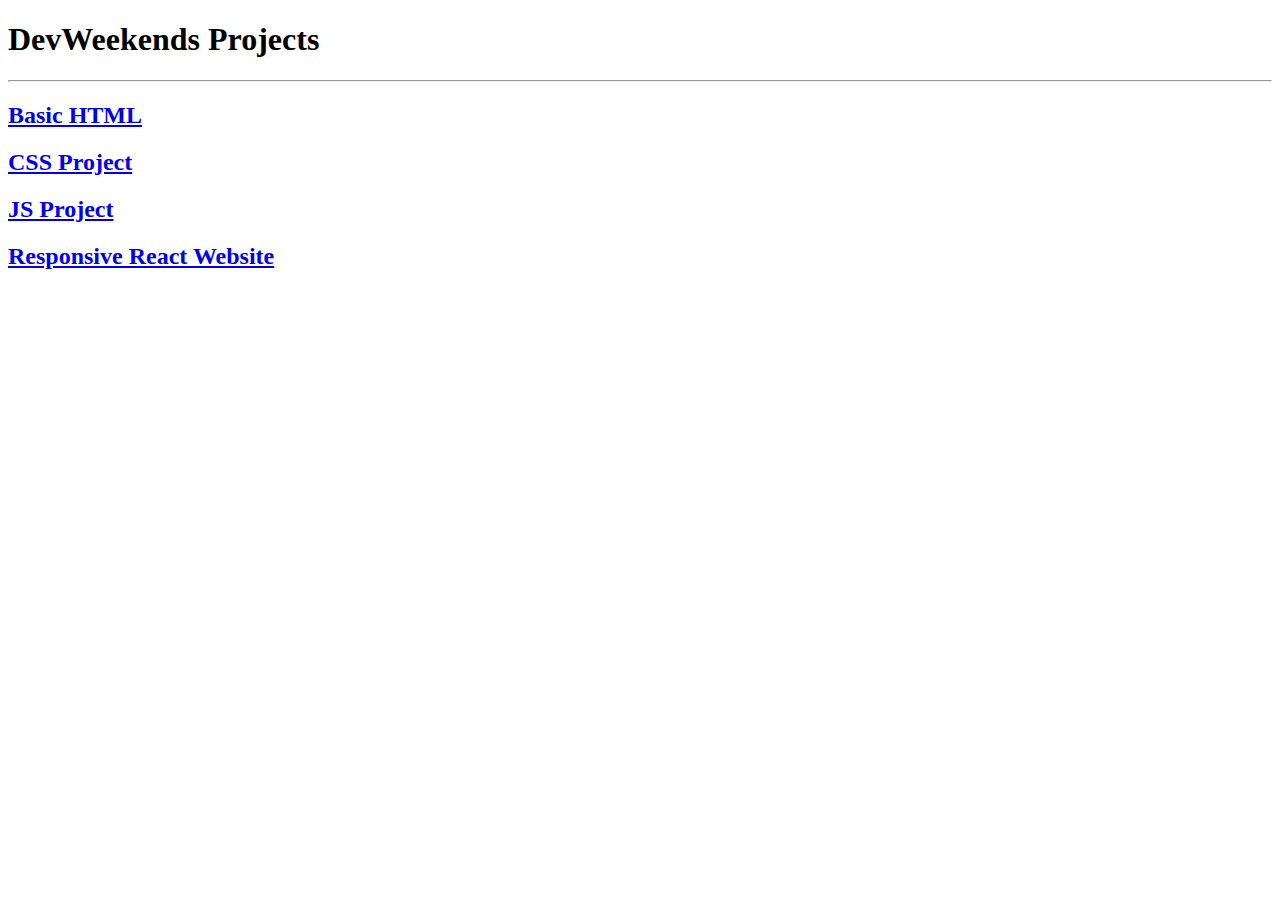
<file: index.html>
<!DOCTYPE html>
<html lang="en">
<head>
    <meta charset="UTF-8">
    <meta name="viewport" content="width=device-width, initial-scale=1.0">
    <title>DevWeekends Projects</title>
</head>
<body>
    <h1>DevWeekends Projects</h1>
    <hr>
    <h2><a href="/devWeekends/html/">Basic HTML</a></h2>
    <h2><a href="/devWeekends/css/">CSS Project</a></h2>
    <h2><a href="/devWeekends/js/">JS Project</a></h2>
    <h2><a href="https://imranullahkhann.github.io/responsive-react-website/">Responsive React Website</a></h2>
</body>
</html>
</file>
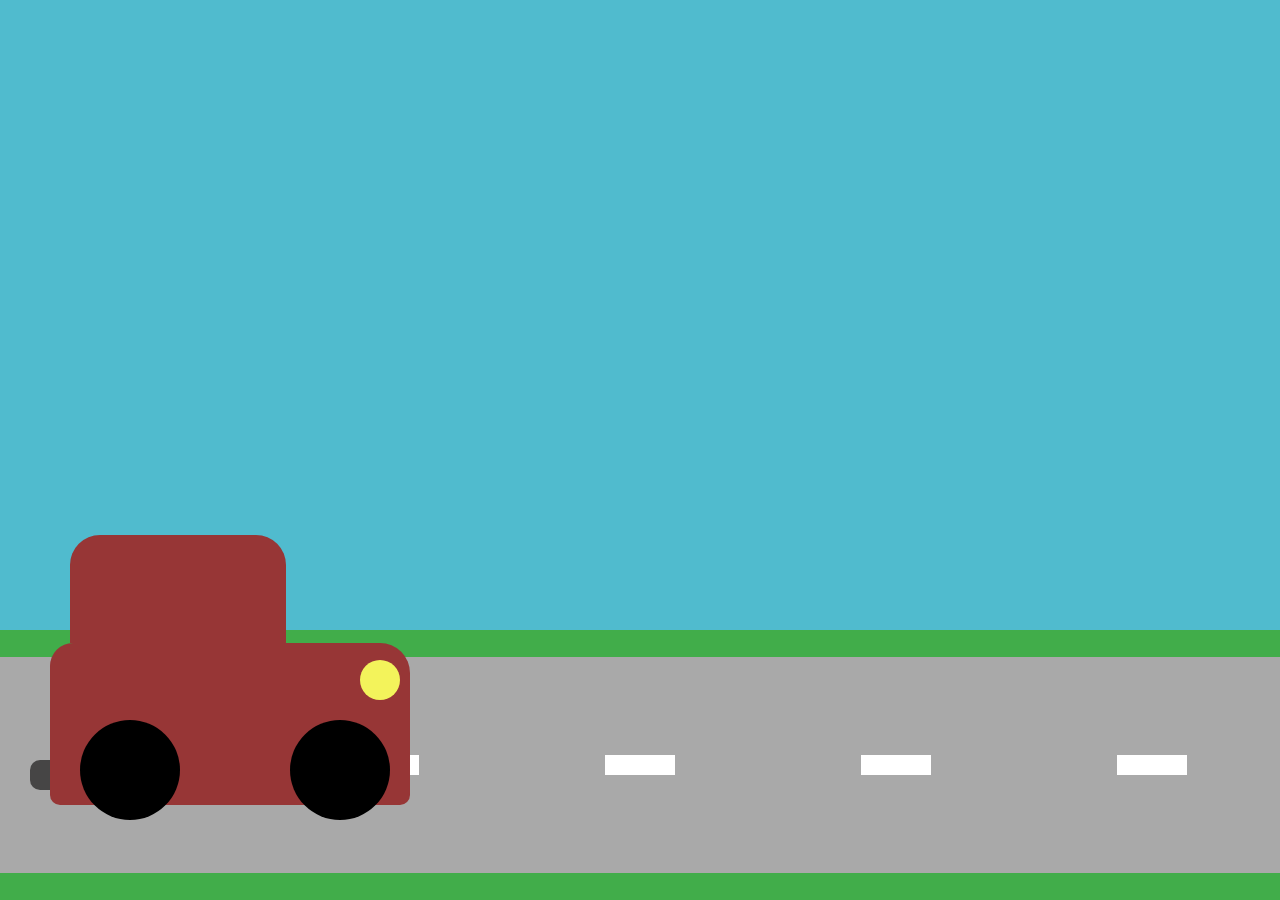
<file: css/index.html>
<!DOCTYPE html>
<html lang="en">
<head>
    <meta charset="UTF-8">
    <meta name="viewport" content="width=device-width, initial-scale=1.0">
    <title>A lonely track</title>
    <link rel="stylesheet" href="style.css">
</head>
<body>
    <div class="container">
        <div class="car">
            <div class="car-parts-cont">
                <div class="top"></div>
                <div class="bott"></div>
                <div class="tire-1"></div>
                <div class="tire-2"></div>
                <div class="back-bump"></div>
                <div class="torch"></div>
            </div>
        </div>
        <div class="sky"></div>
        <div class="land">
            <div class="road">
                <div class="road-marks">
                    <div class="road-mark"></div>
                    <div class="road-mark"></div>
                    <div class="road-mark"></div>
                    <div class="road-mark"></div>
                    <div class="road-mark"></div>
                </div>
            </div>
        </div>
    </div>
</body>
</html>
</file>
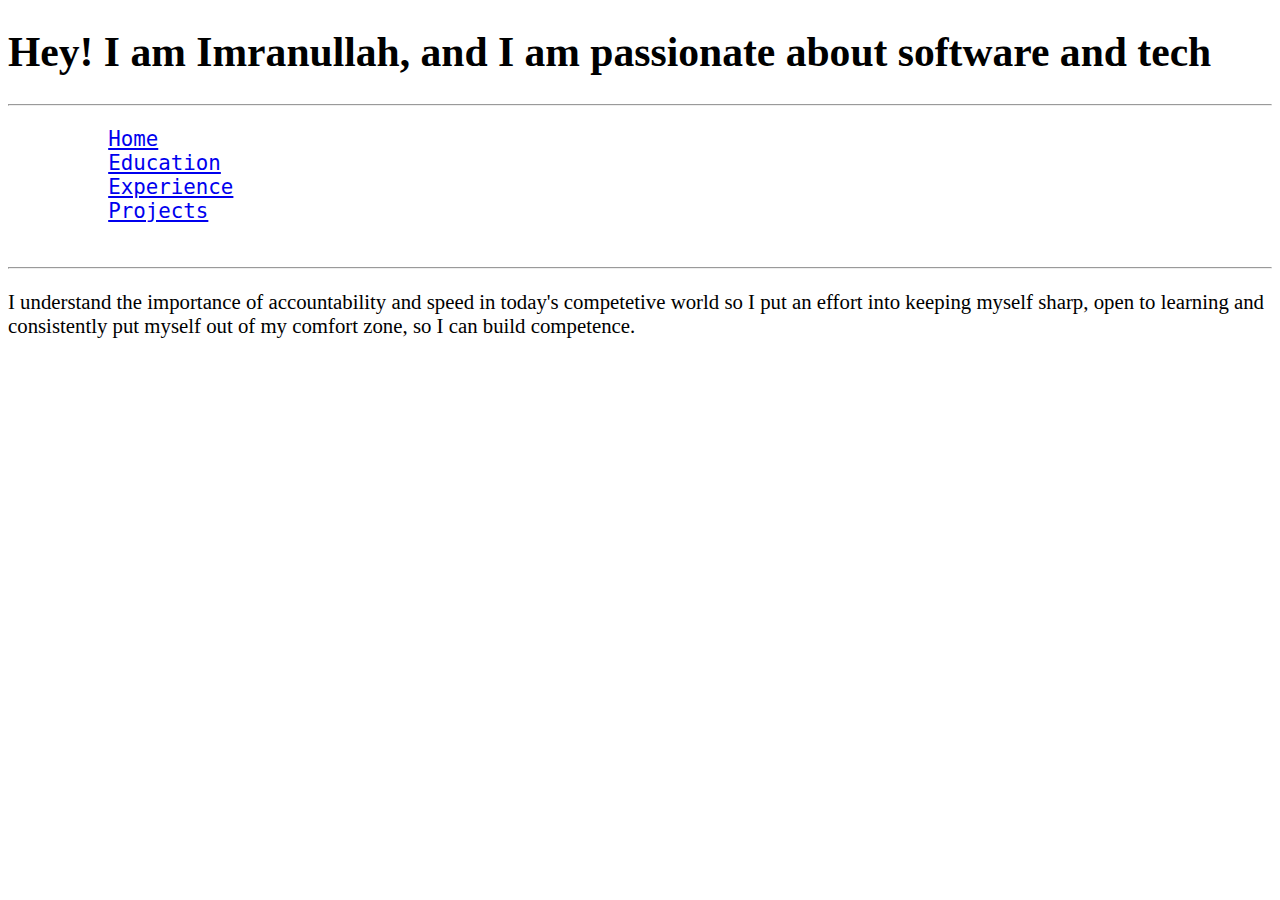
<file: html/index.html>
<!DOCTYPE html>
<html lang="en">
<head>
    <meta charset="UTF-8">
    <meta name="viewport" content="width=device-width, initial-scale=1.0">
    <title>Portfolio</title>
</head>
<body style="font-size: 1.3rem;">
    <h1>Hey! I am Imranullah, and I am passionate about software and tech</h1>
    <hr>
    <pre>
        <a href="index.html">Home</a>
        <a href="education.html">Education</a>
        <a href="experience.html">Experience</a>
        <a href="projects.html">Projects</a>
    </pre>
    <hr>
    <p>I understand the importance of accountability and speed in today's competetive world so I put an effort into keeping myself sharp, open to learning and consistently put myself out of my comfort zone, so I can build competence.</p>
    <!--
    This is a comment
    -->
</body>
</html>
</file>
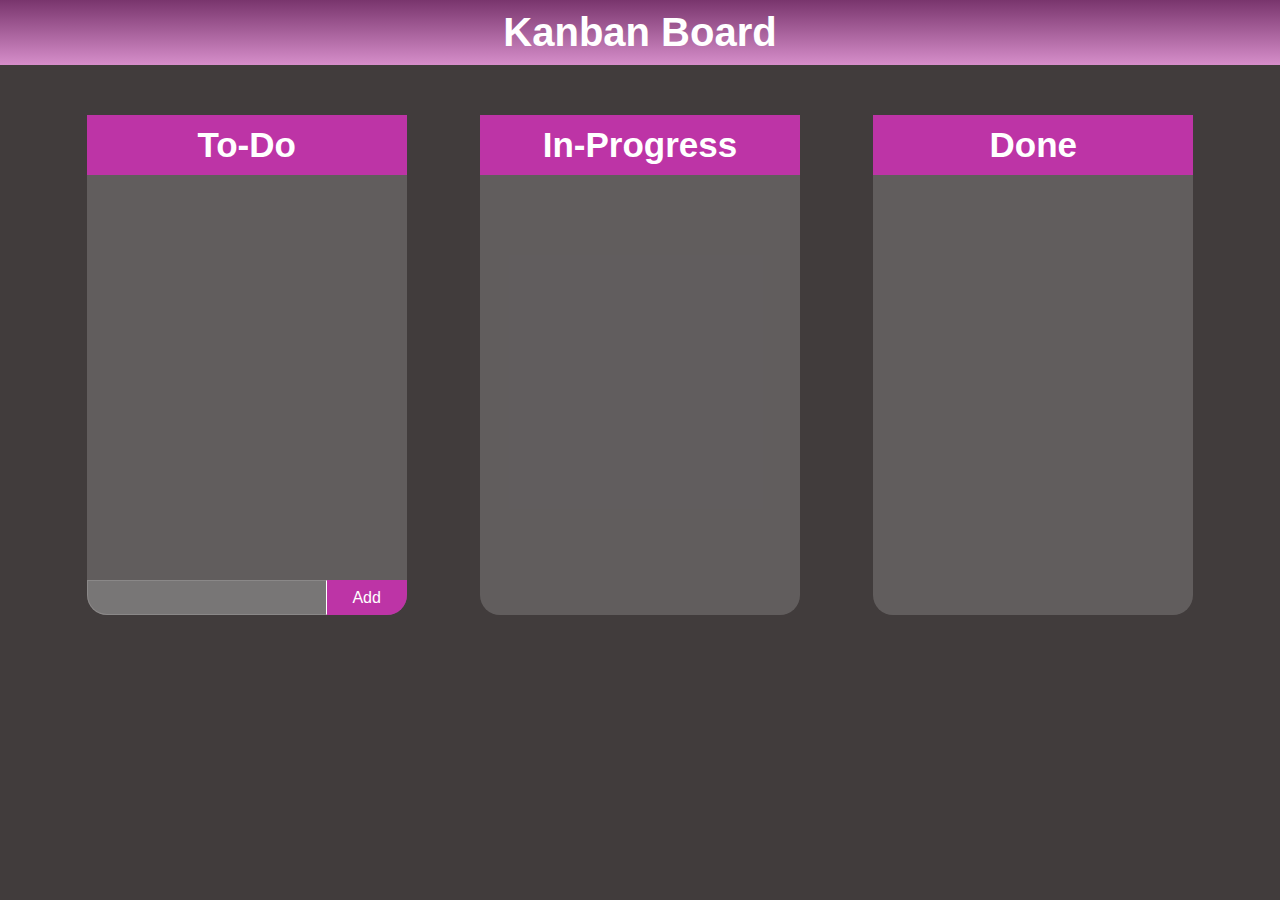
<file: js/index.html>
<!DOCTYPE html>
<html lang="en">
<head>
    <meta charset="UTF-8">
    <meta name="viewport" content="width=device-width, initial-scale=1.0">
    <title>Kanban Board</title>
    <link rel="stylesheet" href="styles.css">
    <script src="app.js"></script>
</head>
<body>
    <header>
        <h1>Kanban Board</h1>
    </header>
    <main>
        <div class="board">
            <div class="column" id="to-do">
                <h2>To-Do</h2>
                <div class="tasks to-do" ondrop="dropHandler(event)" ondragover="dragoverHandler(event)">
                    
                </div>

                <form class="add-task">
                    <input type="text">
                    <button>Add</button>
                </form>
            </div>
            <div class="column">
                <h2>In-Progress</h2>
                <div class="tasks in-progress" ondrop="dropHandler(event)" ondragover="dragoverHandler(event)">
                    
                </div>
            </div>
            <div class="column">
                <h2>Done</h2>
                <div class="tasks done" ondrop="dropHandler(event)" ondragover="dragoverHandler(event)">
                    
                </div>
            </div>
        </div>
    </main>
</body>
</html>
</file>
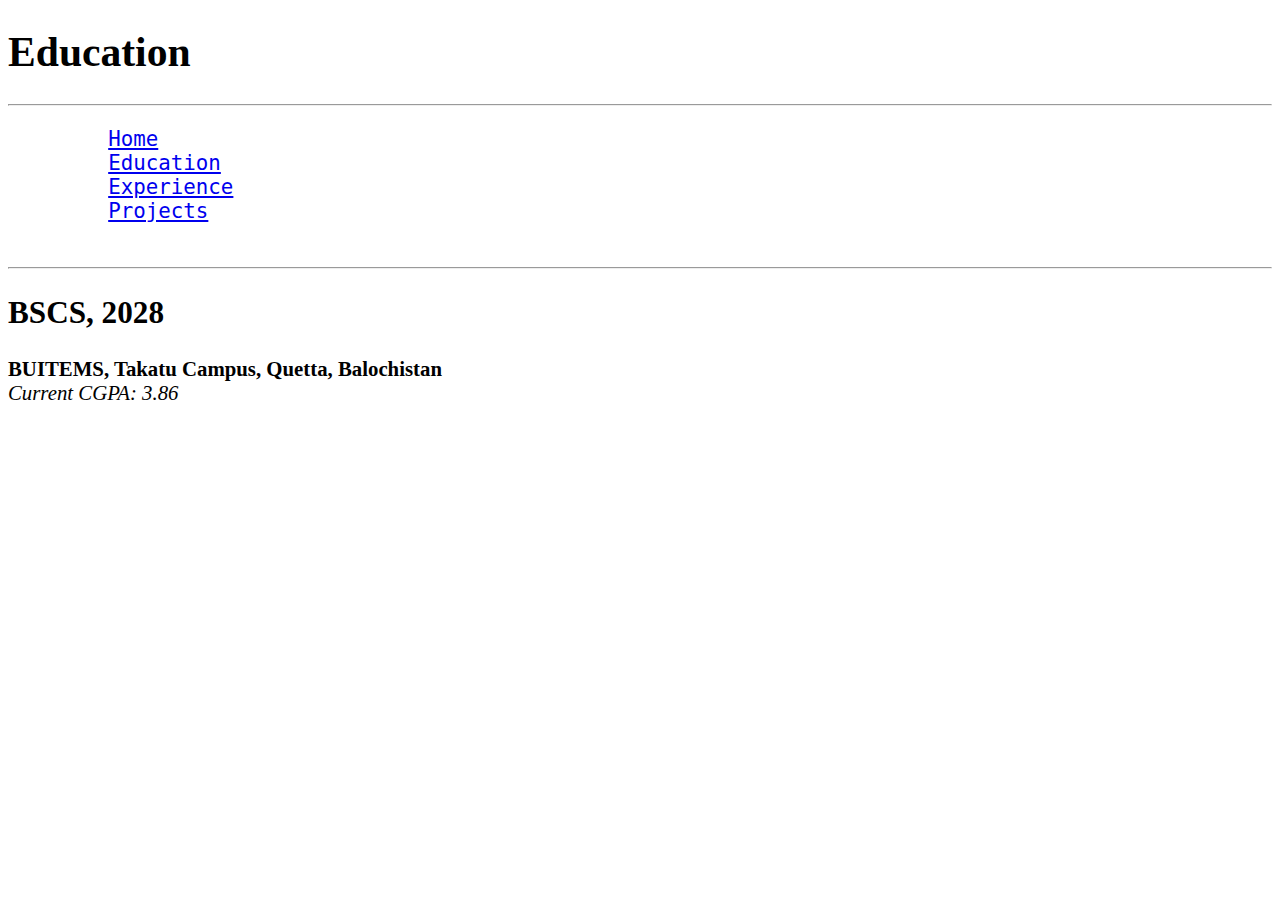
<file: html/education.html>
<!DOCTYPE html>
<html lang="en">
<head>
    <meta charset="UTF-8">
    <meta name="viewport" content="width=device-width, initial-scale=1.0">
    <title>Education</title>
</head>
<body style="font-size: 1.3rem;">
    <h1>Education</h1>
    <hr>
    <pre>
        <a href="index.html">Home</a>
        <a href="education.html">Education</a>
        <a href="experience.html">Experience</a>
        <a href="projects.html">Projects</a>
    </pre>
    <hr>
    <h2>BSCS, 2028</h2>
    <b>BUITEMS, Takatu Campus, Quetta, Balochistan</b>
    <br>
    <i>Current CGPA: 3.86</i>
</body>
</html>
</file>
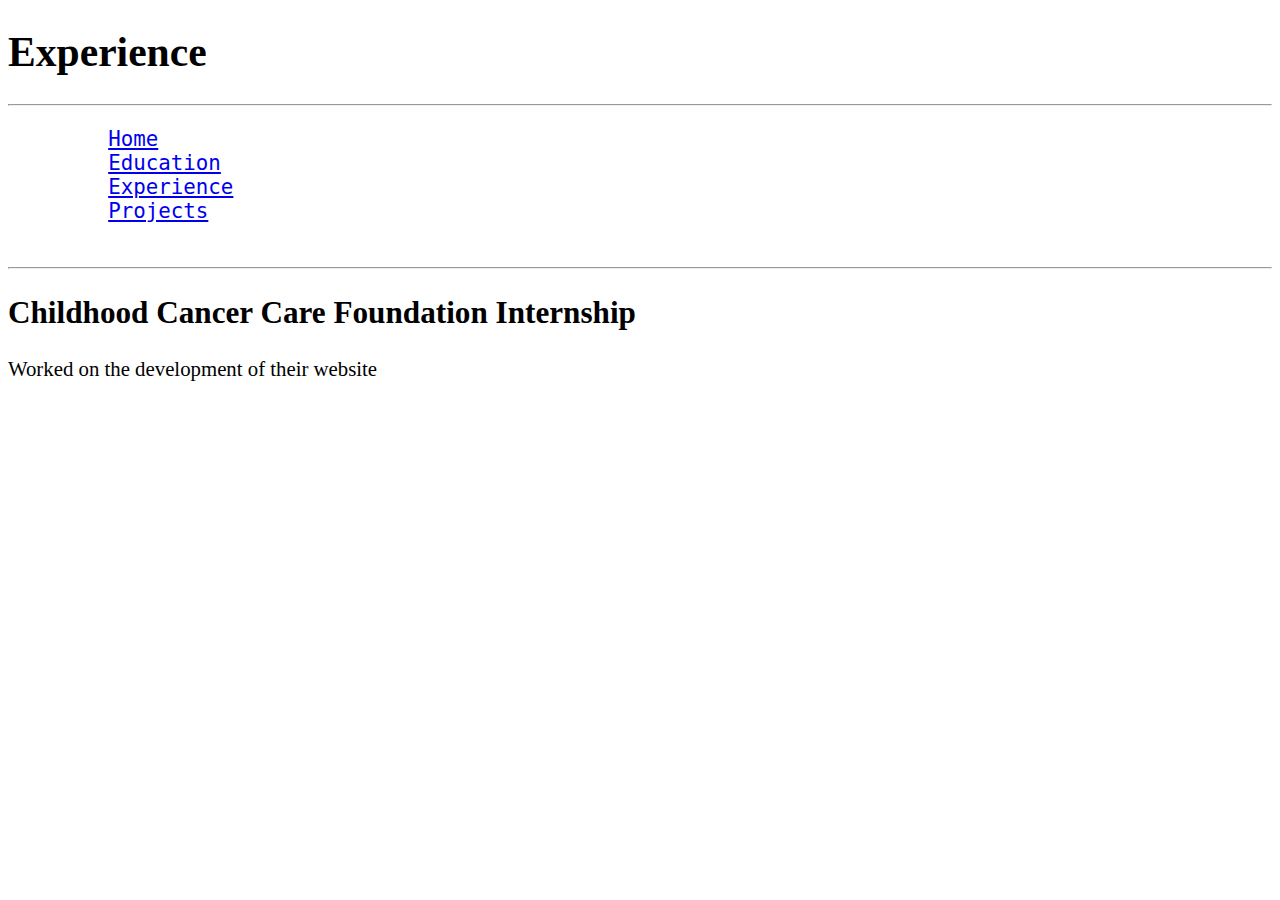
<file: html/experience.html>
<!DOCTYPE html>
<html lang="en">
<head>
    <meta charset="UTF-8">
    <meta name="viewport" content="width=device-width, initial-scale=1.0">
    <title>Experience</title>
</head>
<body style="font-size: 1.3rem;">
    <h1>Experience</h1>
    <hr>
    <pre>
        <a href="index.html">Home</a>
        <a href="education.html">Education</a>
        <a href="experience.html">Experience</a>
        <a href="projects.html">Projects</a>
    </pre>
    <hr>
    <h2>Childhood Cancer Care Foundation Internship</h2>
    <p>Worked on the development of their website</p>
</body>
</html>
</file>
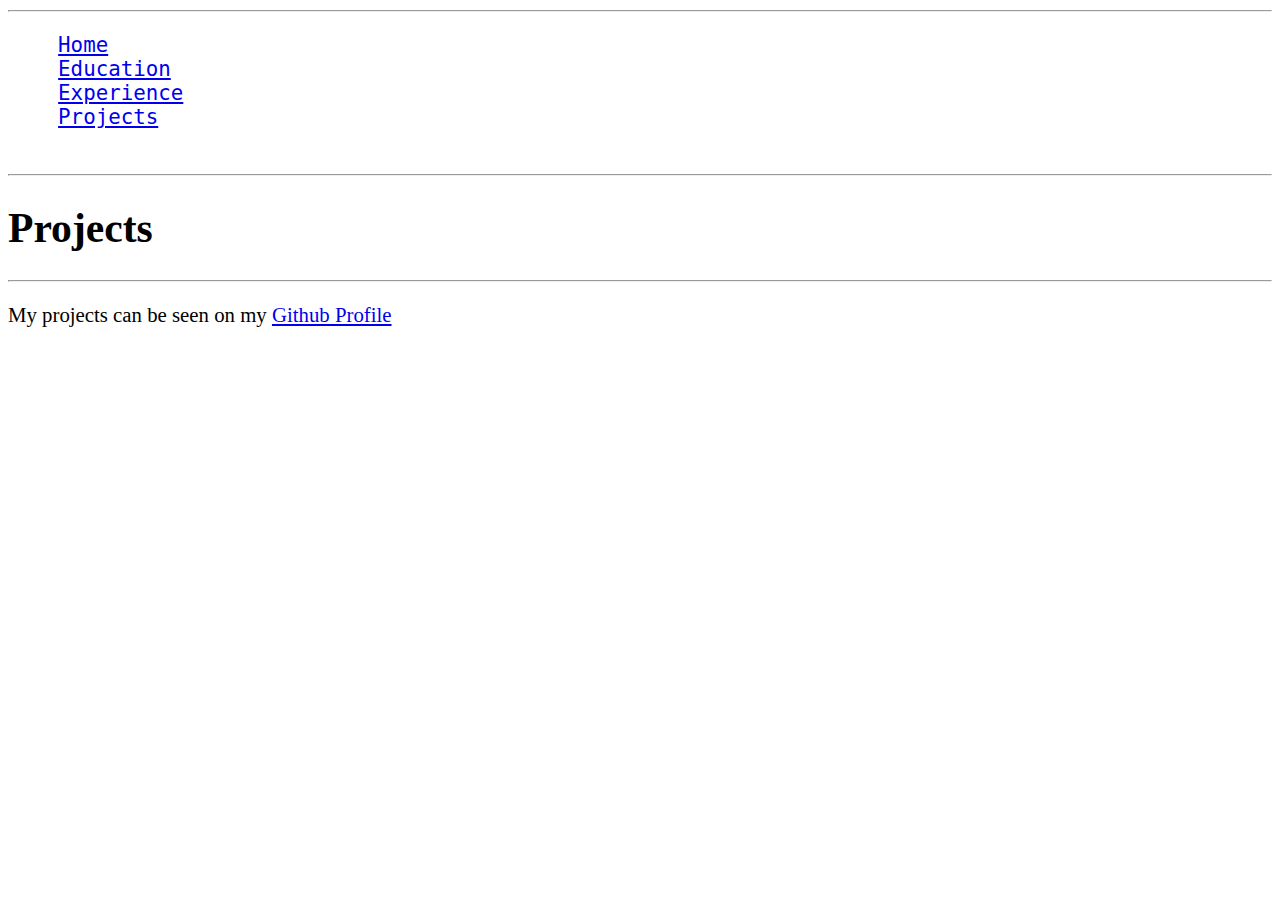
<file: html/projects.html>
<!DOCTYPE html>
<html lang="en">
<head>
    <meta charset="UTF-8">
    <meta name="viewport" content="width=device-width, initial-scale=1.0">
    <title>Projects</title>
</head>
<body style="font-size: 1.3rem;">
    <hr>
    <header>
        <pre>
    <a href="index.html">Home</a>
    <a href="education.html">Education</a>
    <a href="experience.html">Experience</a>
    <a href="projects.html">Projects</a>
        </pre>
    </header>
    <hr>

    <h1>Projects</h1>
    <hr>
    
    <p>My projects can be seen on my <a href="https://github.com/ImranullahKhann?tab=repositories">Github Profile</a></p>
</body>
</html>
</file>
<file: css/style.css>
html {
    font-size: 10px;
}

* {
    box-sizing: border-box;
    padding: 0px;
    margin: 0px;
}

.container {
    height: 100vh;
    width: 100vw;
    position: relative;
    overflow: hidden;
}

.sky {
    background-color: rgb(80, 187, 206);
    height: 70%;
    position: relative;
}

.sun {
    width: 100%;
    height: 20rem;
    position: relative;
}

.sun>div {
    width: 15rem;
    height: 15rem;
    background-color: rgb(255, 255, 0);
    filter: blur(1rem); 
    border-radius: 50%;
    position: absolute;
    top: 2rem;
    right: 10rem;
}

.clouds {
    width: 100%;
    height: 20rem;
    display: flex;
    justify-content: space-around;
    /* background-color: pink; */
}

.cloud {
    position: relative;
    height: 90%;
}

.cloud:nth-child(2) {
    align-self: end;
}

.cloud>div {
    position: absolute;
    background-color: white;
    width: 10rem;
    height: 10rem;
    border-radius: 50%;
}

.cloud>div:nth-child(1) {
    top: 30%;
}

.cloud>div:nth-child(2) {
    left: 5rem;
}

.cloud>div:nth-child(3) {
    left: 5rem;
    bottom: 1rem;
}

.cloud>div:nth-child(4) {
    left: 10rem;
    bottom: 1rem;
}

.cloud>div:nth-child(5) {
    left: 10rem;
}

.cloud>div:nth-child(6) {
    top: 30%;
    left: 15rem;
}

.land {
    background-color: rgb(65, 173, 74);
    height: 30%;
    display: flex;
    align-items: center;
}

.road {
    background-color: darkgray;
    width: 100%;
    height: 80%;
    display: flex;
    align-items: center;
}

.road-marks {
    width: 100%;
    display: flex;
    justify-content: space-around;
}

.road-mark {
    background-color: white;
    width: 7rem;
    height: 2rem;
}

.car {
    position: absolute;
    height: 30rem;
    width: 40rem;
    z-index: 10;
    bottom: 8rem;
    left: 3rem;
}

.car-parts-cont {
    position: relative;
    width: 100%;
    height: 100%;
    /* background-color: rgb(189, 189, 218); */
    display: flex;
    justify-content: center;
    align-items: center;
    flex-direction: column;
}

.top {
    background-color: rgb(151, 54, 54);
    height: 36%;
    width: 54%;
    flex-shrink: 0;
    align-self: flex-start;
    margin-left: 4rem;
    border-top-right-radius: 3rem;
    border-top-left-radius: 3rem;
    z-index: 1;
    display: flex;
    justify-content: center;
    align-items: center;
}

.bott {
    border-top-right-radius: 3rem;
    border-top-left-radius: 2.3rem;
    border-bottom-left-radius: 1rem;
    border-bottom-right-radius: 1rem;
    background-color: rgb(151, 54, 54);
    width: 90%;
    height: 54%;
    flex-shrink: 0;
    z-index: 1;
}

.tire-1, .tire-2 {
    position: absolute;
    height: 10rem;
    width: 10rem;
    background-color: black;
    border-radius: 50%;
    bottom: 0rem;
    z-index: 2;
    display: flex;
    justify-content: center;
    align-items: center;
}

.tire-1 {
    left: 5rem;
}

.tire-2 {
    right: 4rem;
}

.back-bump, .front-bump {
    position: absolute;
    height: 3rem;
    width: 4rem;
    background-color: rgb(70, 69, 69);
    bottom: 3rem;
}

.back-bump {
    left: 0px;
    border-top-left-radius: 1rem;
    border-bottom-left-radius: 1rem;
}

.front-bump {
    right: 0rem;
    border-top-right-radius: 1rem;
    border-bottom-right-radius: 1rem;
}

.torch {
    position: absolute;
    z-index: 2;
    background-color: rgb(243, 243, 91);
    width: 4rem;
    height: 4rem;
    border-radius: 50%;
    right: 3rem;
    bottom: 12rem;
}

.windows {
    border-top-right-radius: 1rem;
    border-top-left-radius: 1rem;
    background-color: rgb(115, 162, 233);
    width: 15rem;
    height: 8rem;
}

.windows>div {
    width: 50%;
    height: 100%;
    border-right: 3px solid black;
}

.cap {
    background-color: silver;
    width: 50%;
    height: 50%;
    border-radius: 50%;
    position: relative;
}

.shine {
    position: absolute;
    background-color: white;
    width: 2rem;
    height: 1rem;
    border-radius: 30%;
    top: 1rem;
    right: 1rem;
    transform: rotate(30deg);
}
</file>
<file: js/styles.css>
/* Reset */
html {
    font-size: 10px;
}

* {
    box-sizing: border-box;
    padding: 0px;
    margin: 0px;
    font-size: 1.6rem;
}

h1 {
    font-size: 4rem;
}

h2 {
    font-size: 3.5rem;
}

h3 {
    font-size: 3rem;
}

h4 {
    font-size: 2.5rem
}

h5 {
    font-size: 2rem;
}

h6 {
    font-size: 1.8rem;
}

input:focus {
  outline: none;
}

/* CSS */
body {
    background-color: rgb(65, 60, 60);
    color: white;
    font-family: 'Franklin Gothic Medium', 'Arial Narrow', Arial, sans-serif;
}

header {
    background-image: linear-gradient(to bottom, rgb(121, 53, 109), rgb(214, 142, 202));
    /* background-color: rgb(159, 84, 230); */
    padding: 1rem;
    text-align: center;
}

main {
    margin-top: 5rem;
    display: flex;
    justify-content: center;
    align-items: center;
}

.board {
    width: 120rem;
    display: flex;
    justify-content: space-around;
    gap: 2rem;
    overflow-x: auto;
    padding: 0rem 2rem;
}

.column {
    min-height: 50rem;
    min-width: 32rem;
    background-color:rgba(190, 188, 190, 0.26);
    border-radius: 2rem;
}

.column>h2 {
    background-color:rgba(189, 52, 166, 1);
    text-align: center;
    padding: 1rem 0rem;
}

#to-do {
    position: relative;
}

.add-task {
    position: absolute;
    bottom: 0;
    width: 100%;
    display: flex;
}

.add-task>input {
    width: 75%;
    height: 3.5rem;
    border-bottom-left-radius: 2rem;
    border: 1px solid rgba(190, 188, 190, 0.26);
    border-right: 1px solid white;
    background-color:rgba(190, 188, 190, 0.26);
    color: white;
    padding-left: 2rem;
}

.add-task>input:focus {
    border: 1px solid white;
}

.add-task>button {
    height: 3.5rem;
    width: 25%;
    border-bottom-right-radius: 2rem;
    border: none;
    background-color:rgba(189, 52, 166, 1);
    color: white;
    cursor: pointer;
}

.tasks {
    height: 42rem;
    overflow: auto;
}

.to-do {
    height: 40rem;
}

.tasks>div {
    height: 14rem;
    padding: 1rem;
    display: flex;
    justify-content: space-between;
    align-items: center;
    margin-bottom: 1rem;
}

.to-do>div {
    background-color: rgba(198, 255, 40, 0.25);
}

.in-progress>div {
    background-color: rgba(19, 253, 39, 0.25);
}

.done>div {
    background-color: rgba(129, 150, 130, 0.25);
}

.primary {
    width: 80%;
    height: 100%;
    display: flex;
    flex-direction: column;
    justify-content: space-between;
}

.primary>h5 {
    word-wrap: break-word;
}

.interface {
    margin-top: 1rem;
    display: flex;
    gap: 2rem;
}

.interface>button {
    width: 7rem;
    height: 3rem;
    border-radius: 9999px;
    border: none;
    background-color: rgba(189, 52, 166, 1);
    color: white;
    transition: 0.5s ease;
    cursor: pointer;
}

.interface>button:hover {
    background-color: rgba(255, 0, 212, 0.918);
    transform: scale(1.05);
}

.drag-handle {
    width: 4.5rem;
    height: 4rem;
    transform: rotate(90deg);
    filter: invert(100);
    cursor: grab;
    transition: 0.5s ease;
    background-image: url("assets/drag.png");
    background-repeat: none;
    background-size: cover;
}

.drag-handle:hover {
    transform: scale(1.1) rotate(90deg);
}
</file>
